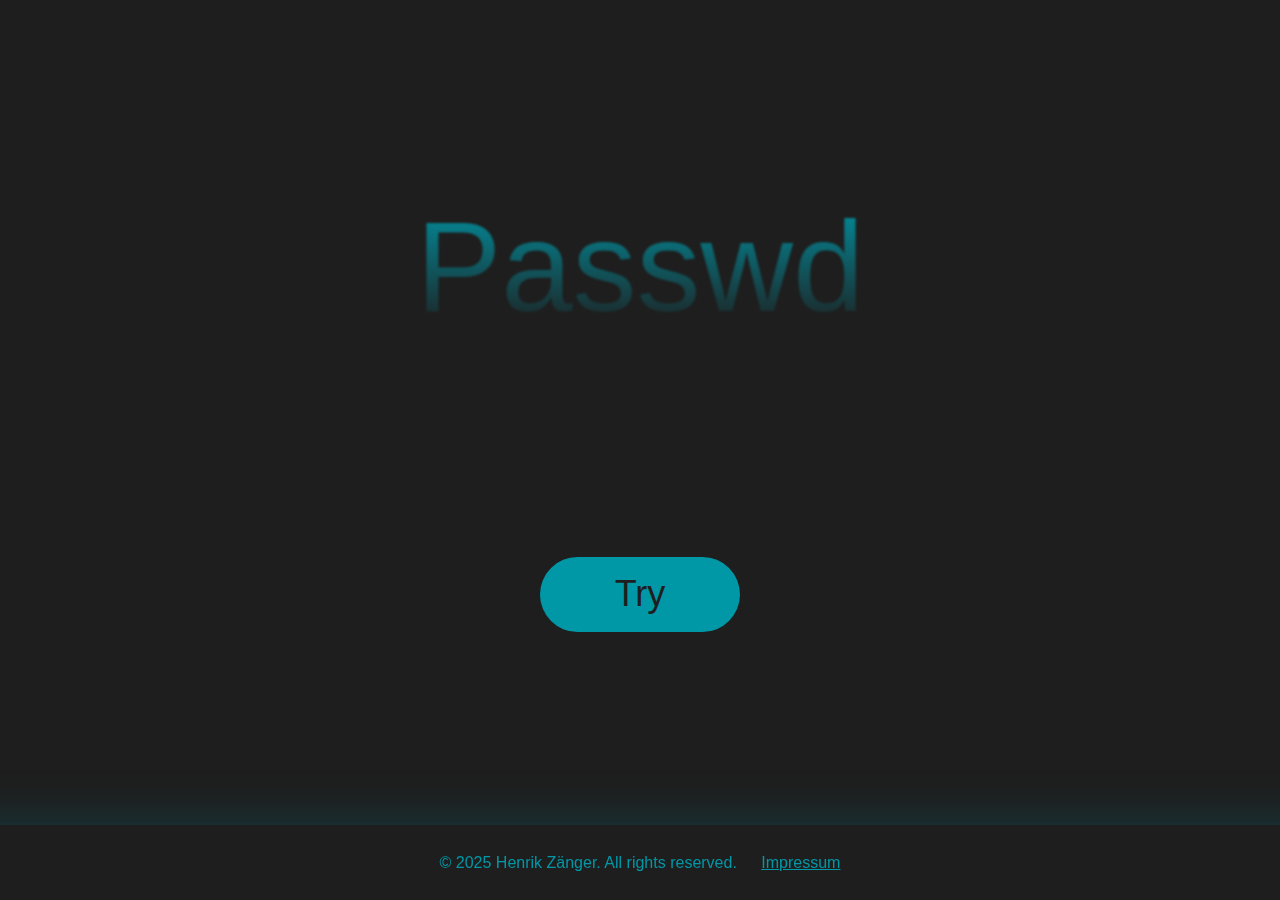
<file: index.html>
<!DOCTYPE html>
<html lang="en">
<head>
    <meta charset="UTF-8">
    <meta name="viewport" content="width=device-width, initial-scale=1.0">
    <title>Passwd</title>
    <meta name="description" content="Passwd is a secure and modern password manager that helps you store and manage all your passwords in one secure place.">
    <meta name="keywords" content="password manager, secure passwords, password storage, cross-device sync, password generation">
    <meta name="author" content="Henrik Zänger">
    <meta property="og:title" content="Passwd - Your Password Manager">
    <meta property="og:description" content="Passwd is a secure and modern password manager that helps you store and manage all your passwords in one secure place.">
    <meta property="og:type" content="website">
    <meta property="og:url" content="https://pass.zaenger.lu/">
    <meta name="twitter:card" content="summary_large_image">
    <meta name="twitter:title" content="Passwd - Your Password Manager">
    <meta name="twitter:description" content="Passwd is a secure and modern password manager that helps you store and manage all your passwords in one secure place.">
    <link rel="stylesheet" href="index.css">
    <link rel="shortcut icon" href="favicon.png" type="image/x-icon">
</head>
<body>
    <main>
        <div id="title">
            <div id="titleOverlay"></div>
            <p id="titleText">Passwd</p>
        </div>
        <p id="subtitle">Secure locally encrypted password storage</p>
        <div onclick="openPass()" id="tryButton">
            <p>Try</p>
        </div>
    </main>
    <footer>
        <p>&copy; 2025 Henrik Zänger. All rights reserved. <a href="impressum">Impressum</a></p>
    </footer>
    <script>
        function openPass() {
            window.location.href = "https://pass.zaenger.lu";
        }
    </script>
</body>
</html>
</file>
<file: index.css>
* {
    font-family: 'Inter', sans-serif;
    margin: 0;
    padding: 0;
    color: #0097a7;
    text-decoration: none;
}
body {
    background-color: #1e1e1e;
}

main {
    height: calc(100vh - 75px);
    display: flex;
    flex-direction: column;
    align-items: center;
    justify-content: center;
}

#title {
    margin-top: auto;
}

#titleOverlay {
    position: absolute;
    height: 175px;
    width: 100%;
    z-index: 10;
    background-image: linear-gradient(#1e1e1e00 0%, #1e1e1e 80%);

}

#titleText {
    z-index: 9;
    font-size: 128px;
    filter: blur(1px);
}

#subtitle {
    font-size: 20px;
}

#tryButton {
    cursor: pointer;
    margin-top: auto;
    margin-bottom: auto;
    background-color: #0097a7;
    border-radius: 100px;
    width: 200px;
    height: 75px;
    display: grid;
    place-items: center;
}

#tryButton p {
    color: #1e1e1e;
    font-size: 36px;
}

footer {
    width: calc(2 * 100vw);
    margin-left: -50vw;
    background-color: #1e1e1e;
    height: 75px;
    display: grid;
    place-items: center;
    filter: drop-shadow(0 0 25px #0097a740);
}

footer p a {
    text-decoration: underline;
    margin-left: 20px;
}
</file>
